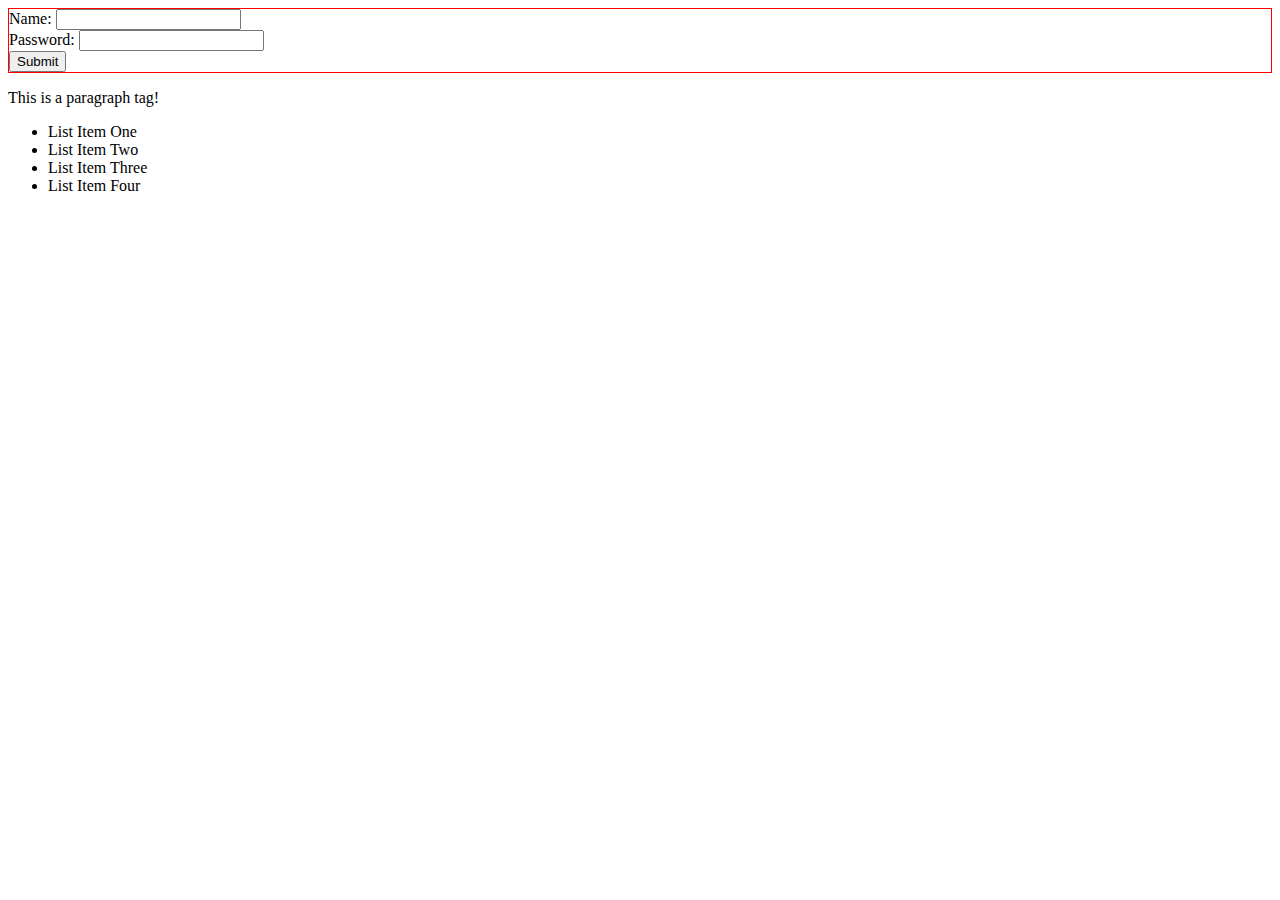
<file: index.html>
<!DOCTYPE html>
<html>
    <head>

    </head>
    <body>
        <div style="border: 1px solid red">
            <div>Name: <input type="text"></input></div>
            <div>Password: <input type="password"></input></div>
            <div><button type="button">Submit</button></div>
        </div>

        <!-- Paragraph tag -->
        <p>This is a paragraph tag!</p>

        <!-- List -->
        <ul>
            <li>List Item One</li>
            <li>List Item Two</li>
            <li>List Item Three</li>
            <li>List Item Four</li>
        </ul>

    </body>
</html>
</file>
